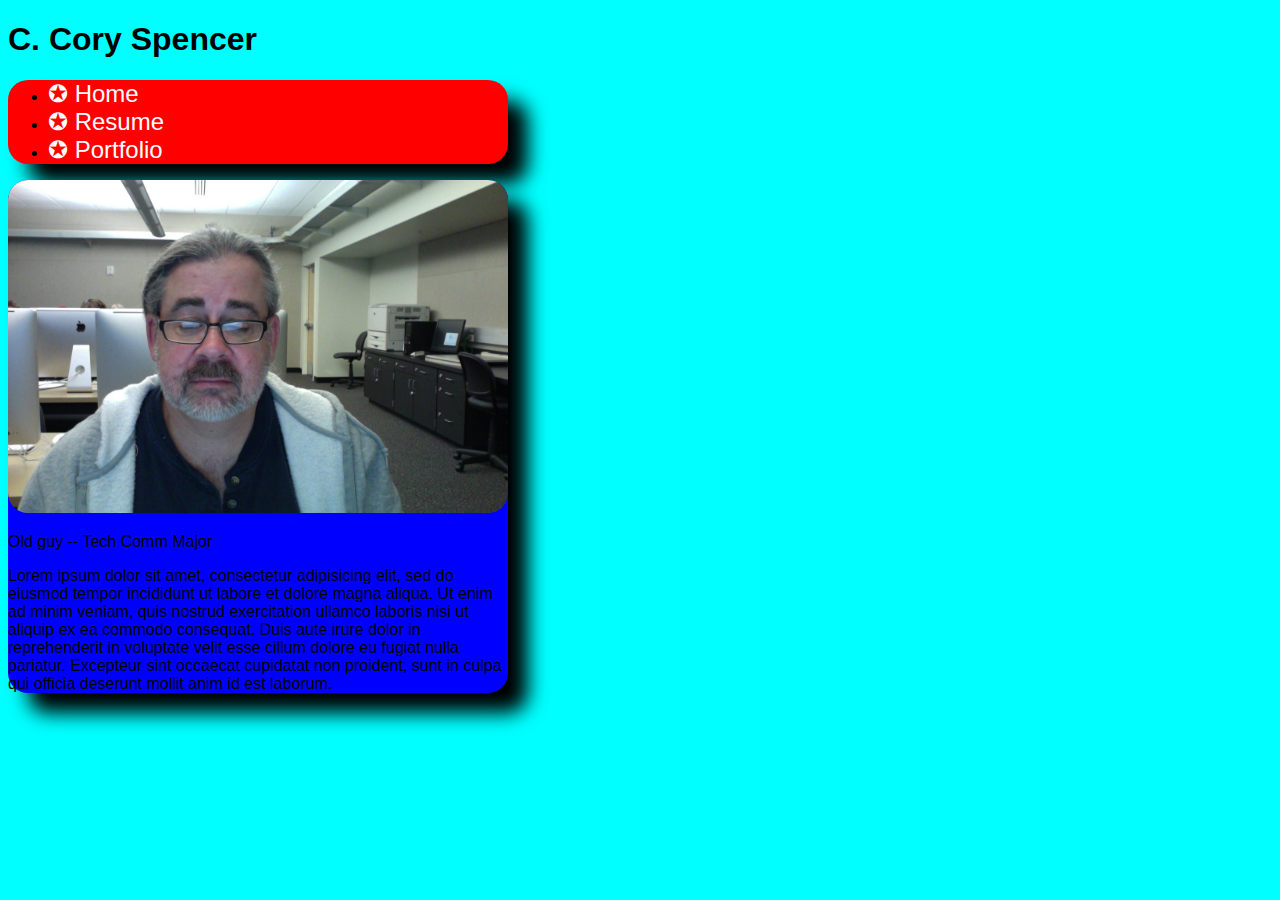
<file: index.html>
<!doctype html>
<html lang="en">
<head>
	<meta charset="UTF-8">
	<title>Document</title>

	<link rel="stylesheet" href="css/style.css">

</head>
<body>
	<h1>C. Cory Spencer</h1>
	<div id="leftcol" class="round shadow">

	<nav>
		<ul>
			<li><a href="index.html">&#10026; Home</a></li>
			<li><a href="resume.html">&#10026; Resume</a></li>
			<li><a href="portfolio.html">&#10026; Portfolio</a></li>
		</ul>
	</nav>
</div>
	
	<div id="rightcol" class="round shadow">
	
	<img src="img/me.jpg" alt="Picture of Myself" class="round">

	<p>Old guy -- Tech Comm Major</p>
	<p>Lorem ipsum dolor sit amet, consectetur adipisicing elit, sed do eiusmod
	tempor incididunt ut labore et dolore magna aliqua. Ut enim ad minim veniam,
	quis nostrud exercitation ullamco laboris nisi ut aliquip ex ea commodo
	consequat. Duis aute irure dolor in reprehenderit in voluptate velit esse
	cillum dolore eu fugiat nulla pariatur. Excepteur sint occaecat cupidatat non
	proident, sunt in culpa qui officia deserunt mollit anim id est laborum.</p>
</div>

</body>
</html>
</file>
<file: css/style.css>
body {
	background: aqua;
	font-family: arial;
}
/* Navigation */
a {
	font-size: 24px;
	color: white;
	text-decoration: none;
}

img {
	width: 300px;
}
/*containers*/

#leftcol {
	background: red;
	width: 500px;
}
.round {
	border-radius: 20px;
	width: 500px;
}

.shadow {
	box-shadow: 20px 20px 20px;
}

#rightcol {
	background: blue;
	width: 500px;
}
</file>
